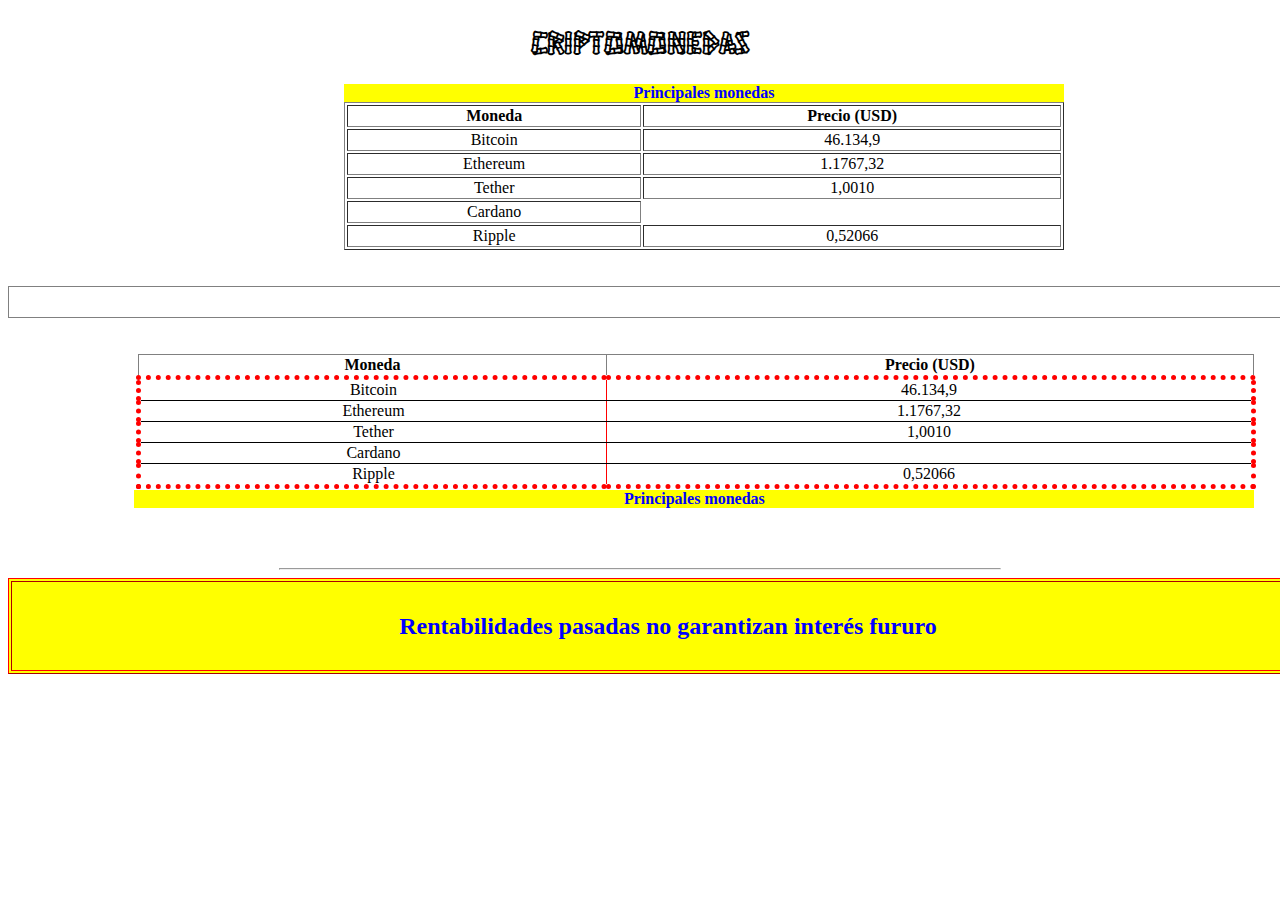
<file: index.html>
<!DOCTYPE html>
<html>
<head>
<meta charset="UTF-8">
<title>Insert title here</title>
  <meta http-equiv="refresh" content="0; url=https://celesteizq.github.io/criptomonedas/criptomonedas-tablas/WebContent/index.html">
</head>
<body>

</body>
</html>
</file>
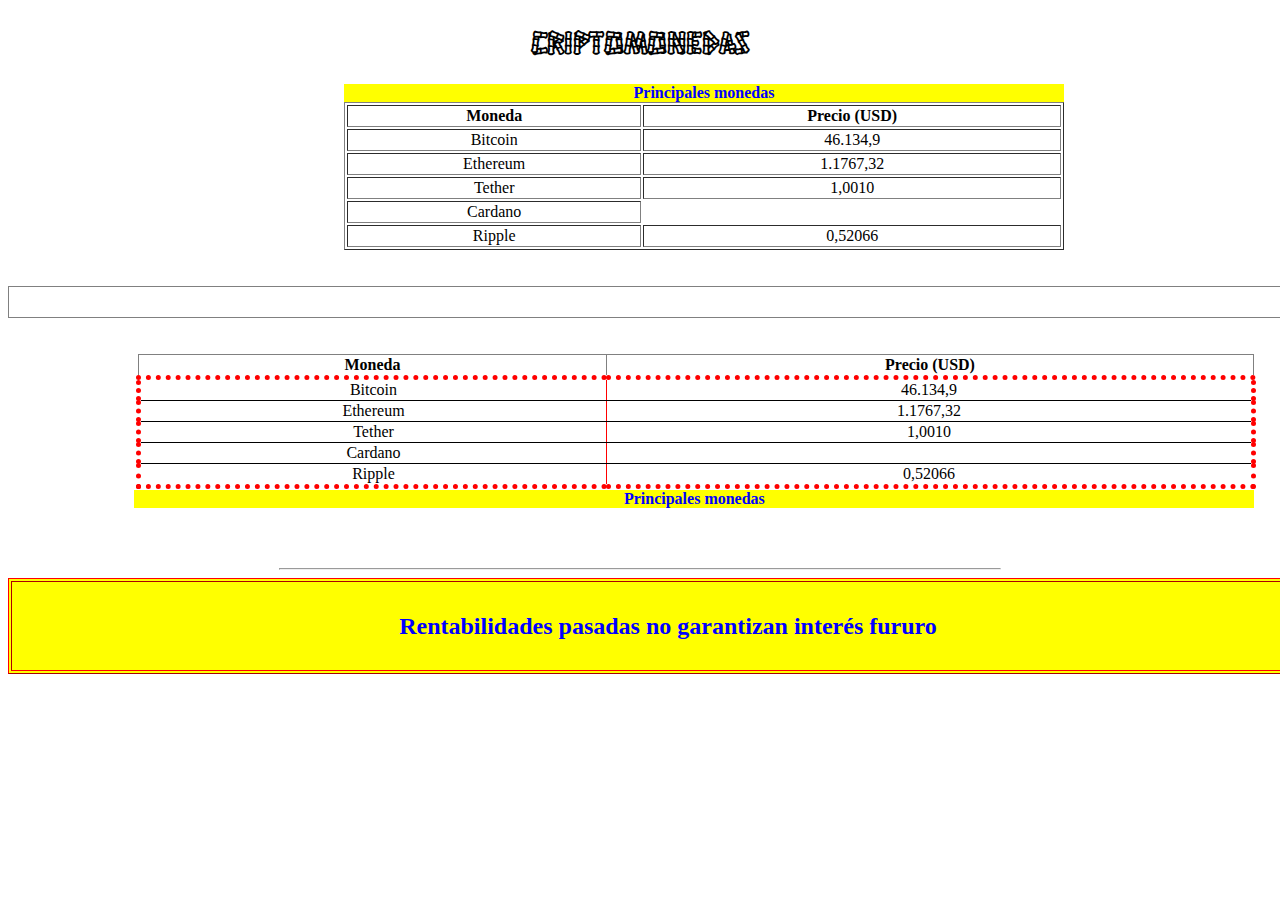
<file: criptomonedas-tablas/WebContent/index.html>
<!DOCTYPE html>
<html>
<head>
<meta charset="UTF-8">
<title>CRIPTOMONEDAS</title>
<link rel="stylesheet" href="NewFile.css">
<link rel="preconnect" href="https://fonts.googleapis.com">
<link rel="preconnect" href="https://fonts.gstatic.com" crossorigin>
<link
	href="https://fonts.googleapis.com/css2?family=Hanalei&display=swap"
	rel="stylesheet">
</head>
<body>

	<h1>CRIPTOMONEDAS</h1>

	<section class="tabla">

		<table border="1" class="prueba">

			<caption class="up">Principales monedas</caption>

			<thead>

				<tr>

					<th>Moneda</th>
					<th>Precio (USD)</th>

				</tr>

			</thead>

			<tbody>

				<tr>

					<td>Bitcoin</td>
					<td>46.134,9</td>
				</tr>
				<tr>

					<td>Ethereum</td>
					<td>1.1767,32</td>
				</tr>
				<tr>
					<td>Tether</td>
					<td>1,0010</td>
				</tr>
				<tr>

					<td>Cardano</td>
					<td class="nada"></td>
				</tr>
				<tr>
					<td>Ripple</td>
					<td>0,52066</td>

				</tr>

			</tbody>

		</table>

	</section>

	<br>
	<br>

	<table border="1" class="uno"></table>

	<br>
	<br>

	<section class="tabla-dos">

		<table border="1" class="tabla-dos">

			<thead>

				<tr class="border">

					<th>Moneda</th>
					<th>Precio (USD)</th>

				</tr>

			</thead>

			<tbody class="rojo">

				<tr>

					<td>Bitcoin</td>
					<td>46.134,9</td>
				</tr>

				<tr class="negro">

					<td>Ethereum</td>
					<td>1.1767,32</td>
				</tr>

				<tr class="negro">
					<td>Tether</td>
					<td>1,0010</td>
				</tr>

				<tr class="negro">

					<td>Cardano</td>
					<td></td>
				</tr>

				<tr class="negro">
					<td>Ripple</td>
					<td>0,52066</td>
				</tr>


			</tbody>

		</table>

		<p class="abajo">Principales monedas</p>

	</section>

	<br>
	<br>

	<hr class="corto">


	<table border="1" class="color">

		<thead class="final">

			<tr>

				<th>Rentabilidades pasadas no garantizan interés fururo</th>


			</tr>

		</thead>
	</table>
</body>
</html>
</file>
<file: criptomonedas-tablas/WebContent/NewFile.css>
@charset "UTF-8";

h1 {
	font-family: 'Hanalei', cursive;
	text-align: center;
}

.tabla {
	margin-left: 21em;
}

.prueba {
	border-collapse: separate;
	text-align: center;
}

.up {
	background: yellow;
	color: blue;
	font-weight: bold;
	width: 45em
}

.nada {
	empty-cells: hide;
}

.uno {
	border-bottom-style: solid;
	border-right-style: solid;
	border-left-style: solid;
	border-top-style: solid;
	height: 2em;
	width: 82.5em;
}

.tabla-dos {
	margin-left: 4em;
	border-collapse: separate;
	text-align: center;
	width: 70em;
	border-collapse: collapse;
}

.border {
	border-bottom: red 5px dotted;
}

.rojo {
	border-left: red 5px dotted;
	border-right: red 5px dotted;
	border-bottom: red 5px dotted;
}

.negro {
	border-top: black 0.1px solid;
}

.abajo {
	background: yellow;
	color: blue;
	font-weight: 900;
	margin-top: 0.1em;
	margin-left: 3.9em;
	width: 70em;
}

.corto {
	width: 45em;
}

.color {
	background: yellow;
	color: blue;
	font-size: x-large;
	height: 4em;
	width: 55em;
	border-bottom-color: red;
	border-left-color: red;
	border-right-color: red;
	border-top-color: red;
}
</file>
